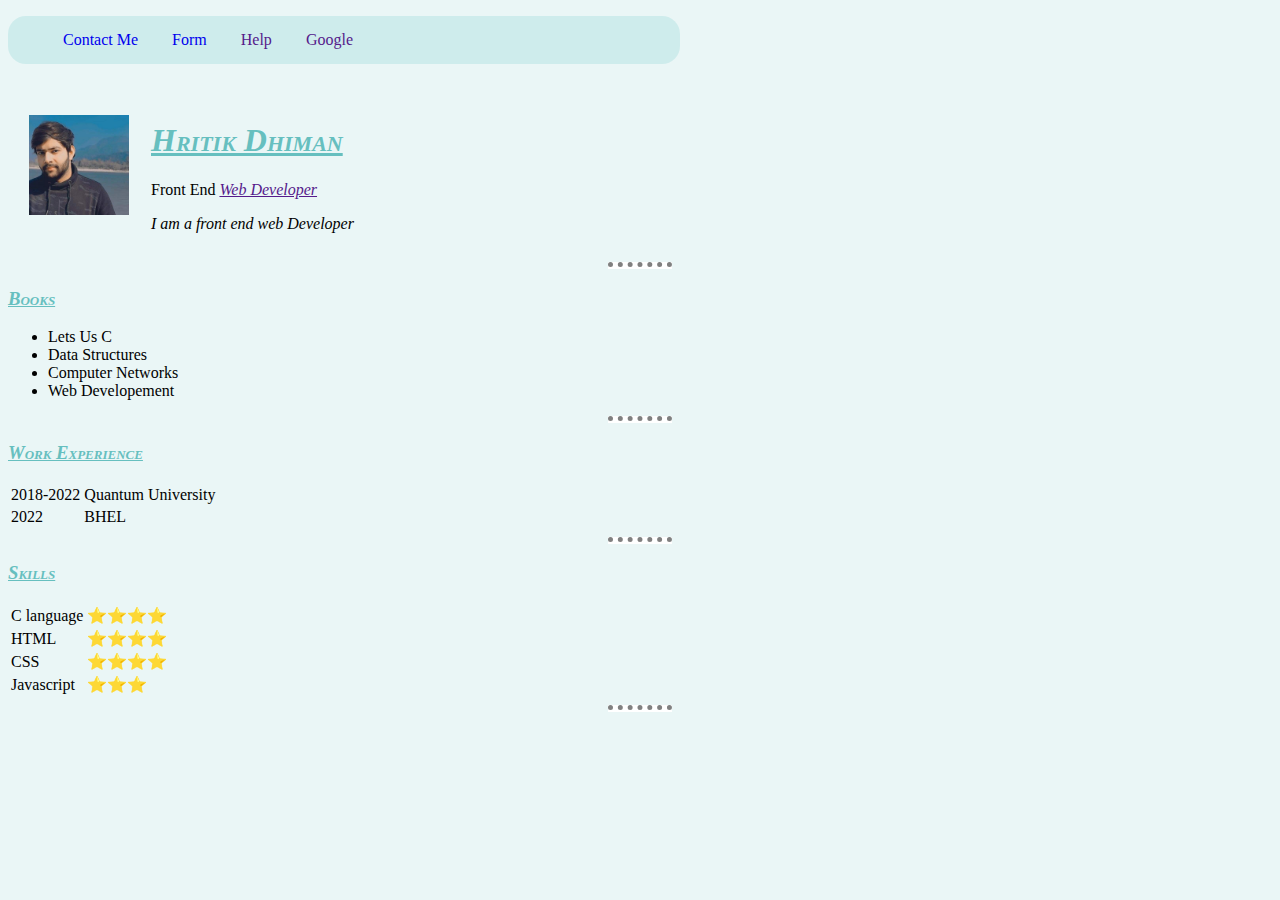
<file: index.html>
<!DOCTYPE html>
<html lang="en">
<head>
    <meta charset="UTF-8">
    <meta http-equiv="X-UA-Compatible" content="IE=edge">
    <meta name="viewport" content="width=device-width, initial-scale=1.0">
    <title>Myweb2</title>
    <link rel="stylesheet" href="CSS/Style.css">
</head>
<body>
    <nav class="navbar">
        <ul>
            <li> <a href="contact.html"> Contact Me</a> </li>
            <li> <a href="formi.html">Form</a> </li>
            <li> <a href="">Help</a> </li>
            <li> <a href="">Google</a> </li>
        </ul>
    </nav>
    <table cellspacing="20">
    <tr>
        <td>
            <img width="100px" src="img/hrx.jpg" alt="">
        </td>
        <td>
            <h1>Hritik Dhiman</h1>
            <p>Front End <a href=""> <i> Web Developer </i></a> </p>
            <i>I am a front end web Developer</i>
        </td>
    </tr>
</table>
<hr>
<h3>Books</h3>
<ul>
    <li>Lets Us C</li>
    <li>Data Structures</li>
    <li>Computer Networks</li>
    <li>Web Developement</li>
</ul>
<hr>
<h3>Work Experience</h3>
<table>
    <tr>
        <td>2018-2022</td>
        <td>Quantum University</td>
    </tr>
    <tr>
        <td>2022</td>
        <td>BHEL</td>
    </tr>
</table>
<hr>
<h3>Skills</h3>
<table>
    <tr>
        <td>C language</td>
        <td>⭐⭐⭐⭐</td>
    </tr>
    <tr>
        <td>HTML</td>
        <td>⭐⭐⭐⭐</td>
    </tr>
    <tr>
        <td>CSS</td>
        <td>⭐⭐⭐⭐</td>
    </tr>
    <tr>
        <td>Javascript</td>
        <td>⭐⭐⭐</td>
    </tr>
</table>
<hr>


</body>
</html>
</file>
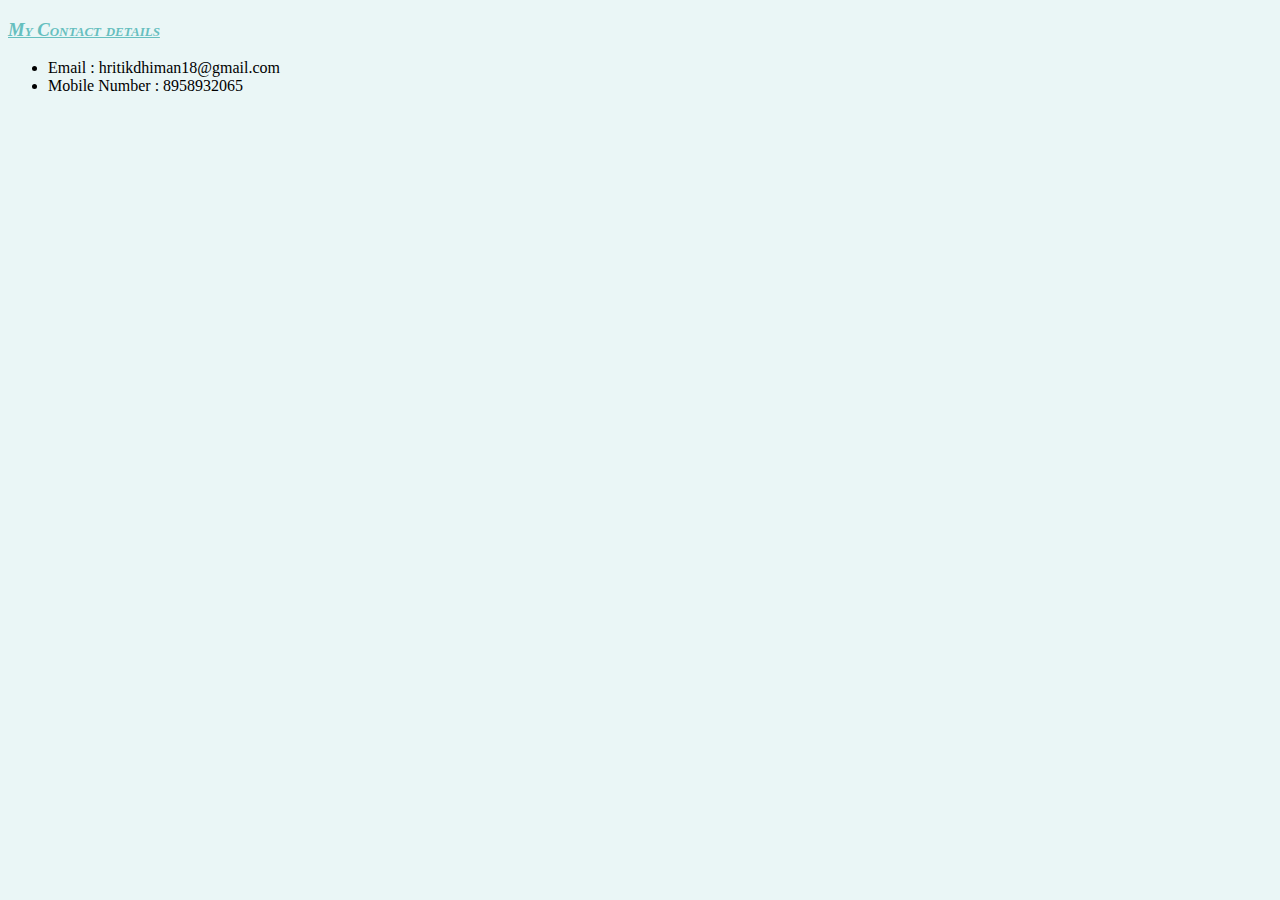
<file: contact.html>
<!DOCTYPE html>
<html lang="en">
<head>
    <meta charset="UTF-8">
    <meta http-equiv="X-UA-Compatible" content="IE=edge">
    <meta name="viewport" content="width=device-width, initial-scale=1.0">
    <title>Contact</title>
    <link rel="stylesheet" href="CSS/Style.css">
</head>
<body>
    <h3>My Contact details</h3>
    <ul>
        <li>Email : hritikdhiman18@gmail.com</li>
        <li>Mobile Number : 8958932065</li>
    </ul>
</body>
</html>
</file>
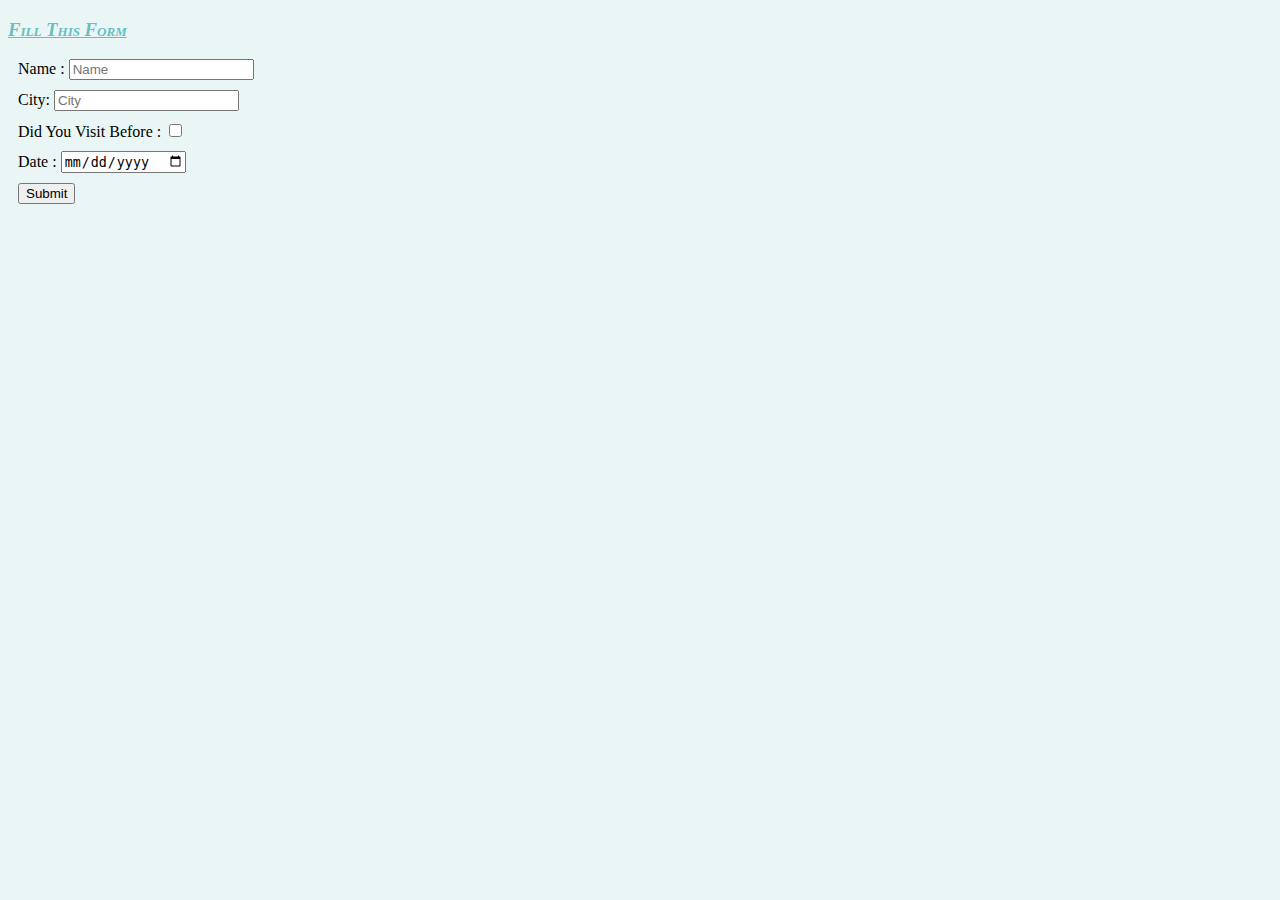
<file: formi.html>
<!DOCTYPE html>
<html lang="en">
<head>
    <meta charset="UTF-8">
    <meta http-equiv="X-UA-Compatible" content="IE=edge">
    <meta name="viewport" content="width=device-width, initial-scale=1.0">
    <title>Form</title>
    <link rel="stylesheet" href="CSS/Style.css">
   
</head>
<body>
    <h3>Fill This Form</h3>
    <form action="#">
        <div class="e">
        <label for="name">
            Name : <input type="text" name="" id="" placeholder="Name">
        </label>
        </div>
        <div class="e">
            <label for="City">
                City: <input type="text" name="" id="" placeholder="City">
            </label>
        </div>
        <div class="e">
            <label for="box">
               Did You Visit Before :  <input type="checkbox" name="" id="" placeholder="box">
            </label>
        </div>
        <div class="e">
            <label for="date">
               Date : <input type="date" name="" id="">
            </label>
        </div>
        <div class="e">
            <label for="submit">
                <input type="submit" value="Submit">
            </label>
        </div>

    
    </form>
</body>
   
</html>
</file>
<file: CSS/Style.css>
body{
    background-color: #EAF6F6;
}
h1,h3{
    color: #66BFBF;
    text-decoration: underline;
    font-style: italic;
    font-variant: small-caps;
    font-weight: bold;
}
hr{
    background-color: white;
    height: 2px;
    width: 5%;
    border-style: dotted none none;
    border-width: 5px;

}
a:hover{
    color: red;
}
.navbar ul li{
    display: inline-block;
    margin: 15px;
    text-decoration: none;

}
.navbar ul{
   
    width: 50%;
    background-color: #ceecec;
    border-radius: 18px;
    
}
.e{
   margin: 10px;
}
.navbar ul li a{
    text-decoration: none;
}
</file>
